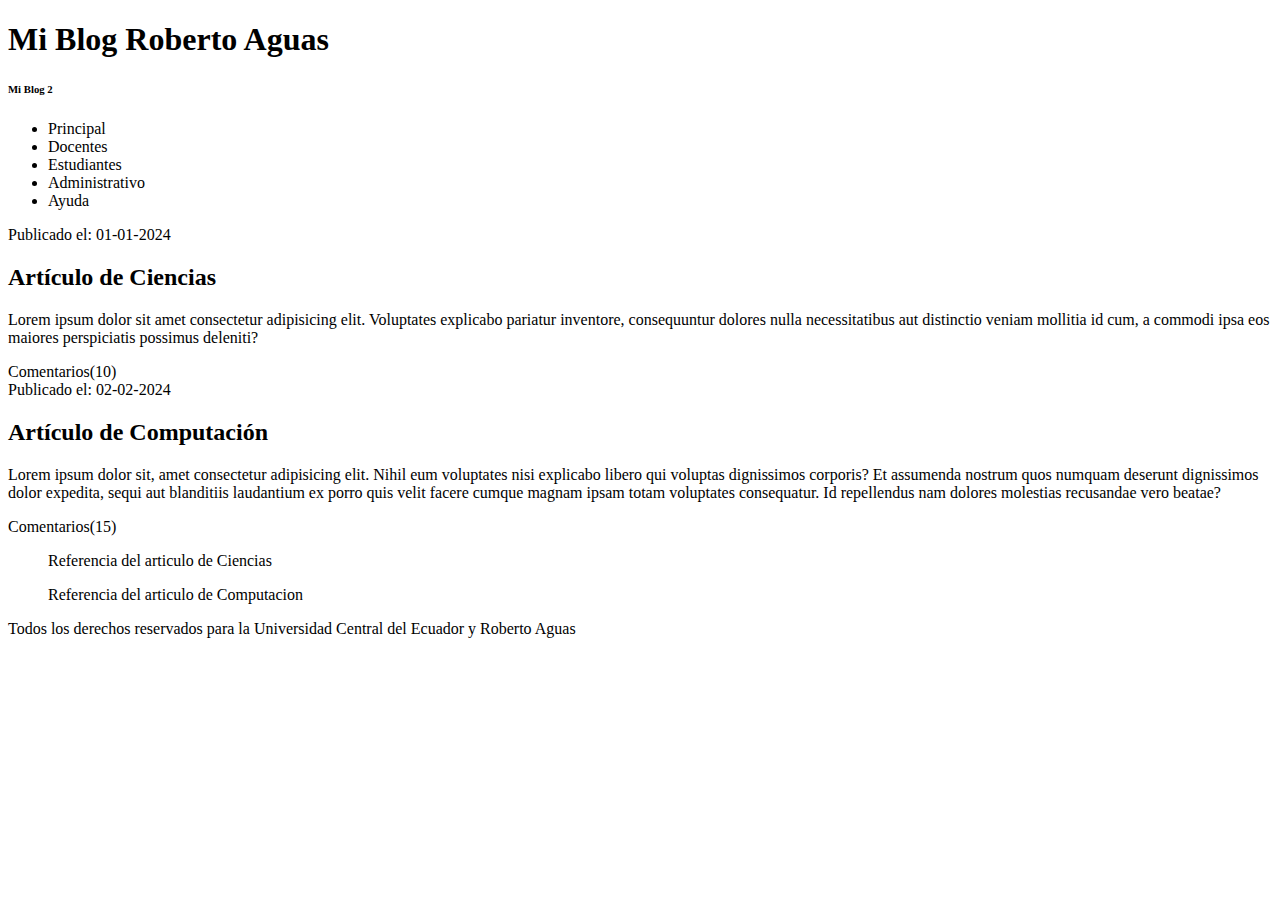
<file: index.html>
<!-- Este elemento me dice que va a trabajar con HTML5 -->
<!DOCTYPE html>
<!-- Este es el elemento html y su atributo lang que corresponde al lenguaje con el que se trabaja -->
<html lang="en">

<!-- Este es la cabecera -->
<head>
    <!-- Estos son metadatos por eso tiene la palabra meta, son datos importantes que no los vemos directamente -->
    <!-- charset es la codificacion de mi pagina web-->
    <meta charset="UTF-8">
    <!-- tamaño, longitud de mi pagina -->
    <meta name="viewport" content="width=device-width, initial-scale=1.0">
    <!-- Titulo del documnto de mi pagina -->
    <title>Document</title>
</head>

<!-- Este es el cuerpo de la pagina -->
<body>
    <!-- Pondremos toda la parte de la cabecera de mi pagina web -->
    <header>
        <!-- Elemento que son para titulos se utiliza "h" los tamaños van de 1 al 6, 1 el más grande 6 más pequeño -->
        <h1>Mi Blog Roberto Aguas</h1>
        <h6>Mi Blog 2</h6>
    </header>
    <!-- El elemento nav es para la barra/panel de navegación -->
    <nav>
        <!-- Este elemento "ul" es undorderList, donde el contenido son elementos de mi lista de mi panel de navegación, "li" listItem -->
        <ul>
            <li>Principal</li>
            <li>Docentes</li>
            <li>Estudiantes</li>
            <li>Administrativo</li>
            <li>Ayuda</li>
        </ul>
    </nav>
    <!-- El elemento section, va el contenido principal -->
    <section>
        <!-- Este elemento sirve para poner articulos dentro de mi section, time para poner fecha,
         h2 poner un titulo de tamaño h2, y la "p" sirve para poner parrafos.
         poniendo la palabra "lorem20" se pone texto automaticamente segun el numero que pongamos, en este ejemplo 30-->
        <article>
            <time datetime="01-01-2024">Publicado el: 01-01-2024 </time>
            <h2>Artículo de Ciencias</h2>
            <p>
                Lorem ipsum dolor sit amet consectetur adipisicing elit. Voluptates explicabo pariatur inventore,
                consequuntur dolores nulla necessitatibus aut distinctio veniam mollitia id cum, a commodi ipsa eos
                maiores perspiciatis possimus deleniti?
            </p>
            <footer>Comentarios(10)</footer>
        </article>
        <article>
            <time datetime="02-02-2024">Publicado el: 02-02-2024 </time>
            <h2>Artículo de Computación</h2>
            <p>
                Lorem ipsum dolor sit, amet consectetur adipisicing elit. Nihil eum voluptates nisi explicabo libero qui
                voluptas dignissimos corporis? Et assumenda nostrum quos numquam deserunt dignissimos dolor expedita,
                sequi aut blanditiis laudantium ex porro quis velit facere cumque magnam ipsam totam voluptates
                consequatur. Id repellendus nam dolores molestias recusandae vero beatae?
            </p>
              <!-- El elemento footer es el pie de pagina de la web pero tambein se puede poner en cada seccion de un articulo -->
            <footer>Comentarios(15)</footer>
        </article>
    </section>
    <!-- Solo si es necesrio el elemento "aside", que es el contenido lateral -->
    <aside>
        <!-- pondremos enlaces de referencia como ejemplo, con el elemento blockquote -->
        <blockquote cite="https://miblog/ciencias">Referencia del articulo de Ciencias </blockquote>
        <blockquote cite="https://miblog/computacion">Referencia del articulo de Computacion </blockquote>
    </aside>

    <!-- El elemento footer es el pie de pagina de la web -->
    <footer>
        Todos los derechos reservados para la Universidad Central del Ecuador y Roberto Aguas
    </footer>
</body>
</html>
</file>
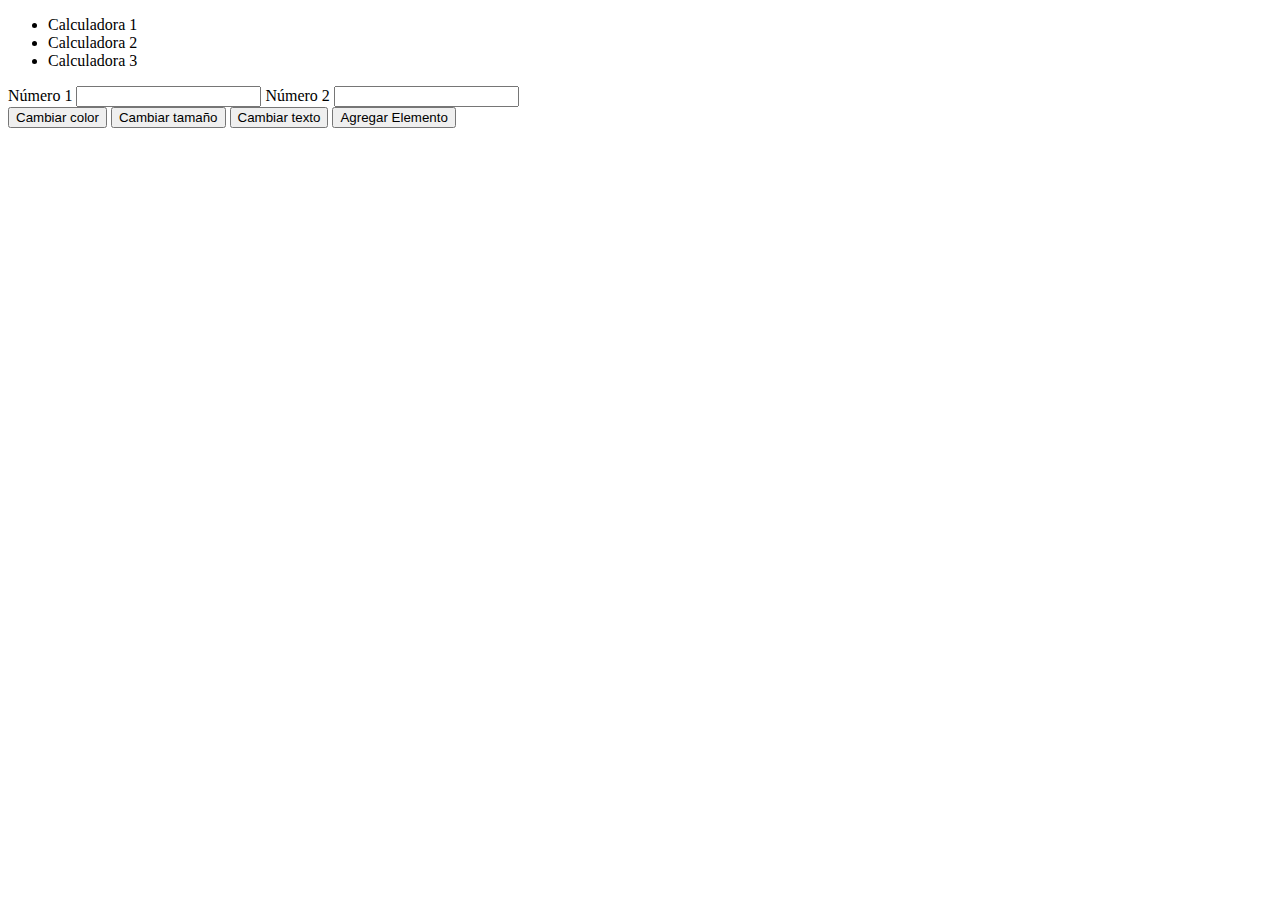
<file: html/calculadora.html>
<!DOCTYPE html>
<html lang="en">

<head>
    <meta charset="UTF-8">
    <meta name="viewport" content="width=device-width, initial-scale=1.0">
    <title>Document</title>
</head>

<body>
    <header>
    </header>
    <nav>
        <ul id="idMenu">
            <li>Calculadora 1</li>
            <li>Calculadora 2</li>
            <li>Calculadora 3</li>
        </ul>
    </nav>
    <section>
        <label id="label1" for="numero1">N&#250;mero 1</label>
        <input id="numero1" type="number">
        <label for="numero2">N&#250;mero 2</label>
        <input id="numero2" type="number">
        <br>
        <button onclick="document.getElementById('label1').style.color='yellow'">Cambiar color</button>
        <button onclick="document.getElementById('label1').style.fontSize='40px'">Cambiar tama&#241;o</button>
        <button onclick="document.getElementById('label1').innerText='Nuevo texto Cambiado'">Cambiar texto</button>
        <button onclick="document.getElementById('idMenu').innerHTML+='<li>Calculadora 4</li>'">Agregar Elemento</button>
    </section>
    <footer></footer>

</body>

</html>
</file>
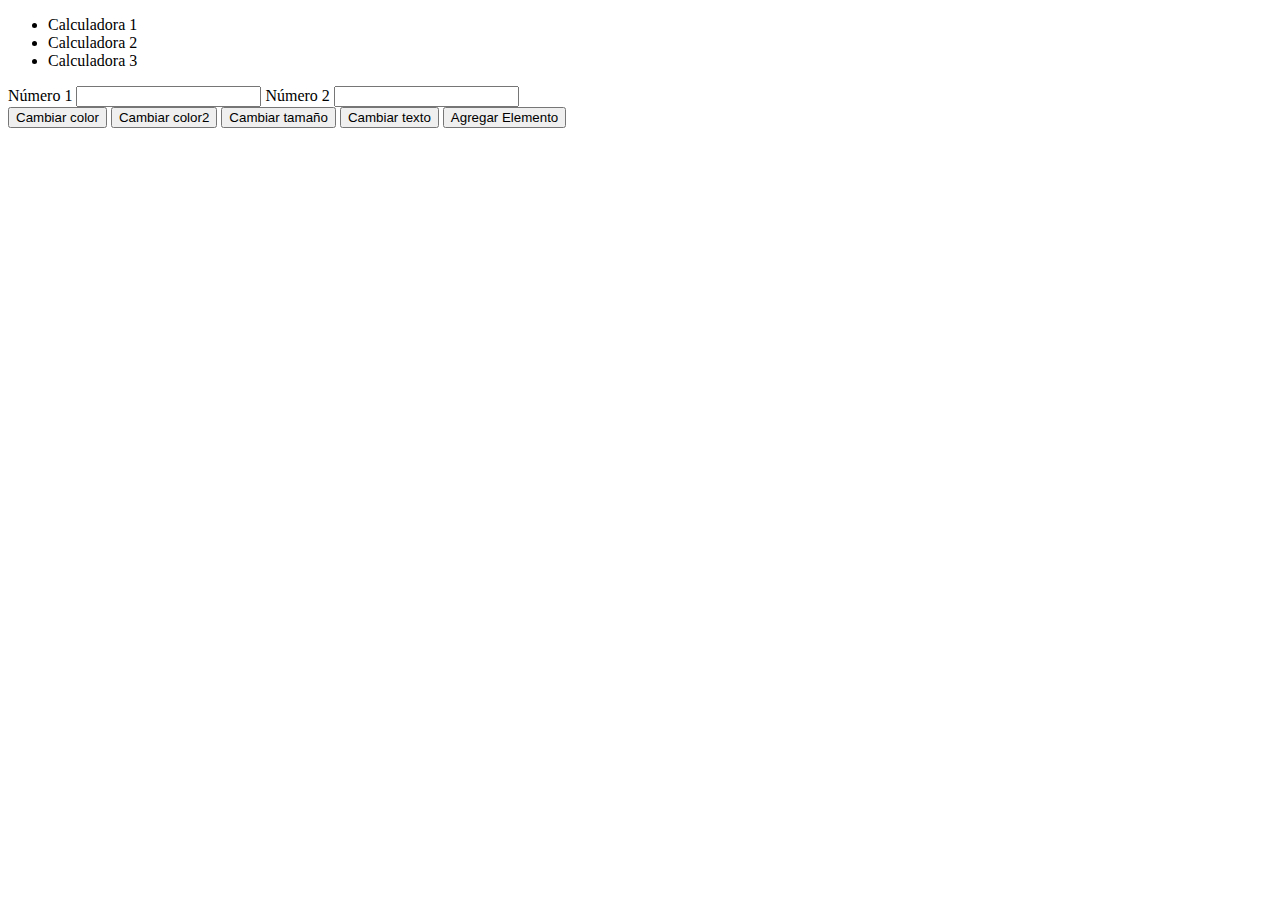
<file: html/calculadoraexterno.html>
<!DOCTYPE html>
<html lang="en">
<head>
    <meta charset="UTF-8">
    <meta name="viewport" content="width=device-width, initial-scale=1.0">
    <title>Document</title>
    <script src="../js/externo.js"></script>
</head>
<body>
    <header>
    </header>
    <nav>
        <ul id="idMenu">
            <li>Calculadora 1</li>
            <li>Calculadora 2</li>
            <li>Calculadora 3</li>
        </ul>
    </nav>
    <section>
        <label id="label1" for="numero1">N&#250;mero 1</label>
        <input id="numero1" type="number">
        <label id="label2" for="numero2">N&#250;mero 2</label>
        <input id="numero2" type="number">
        <br>
        <button onclick="cambiarColor('label1','green')">Cambiar color</button>
        <button onclick="cambiarColor('label2','yellow')">Cambiar color2</button>
        <button onclick="cambiarTamanio('label2','40px')">Cambiar tama&#241;o</button>
        <button onclick="cambiarTexto('label1','Hola, esto es un cambio')">Cambiar texto</button>
        <button onclick="agregarElemento('idMenu','<li>calculadora5</li>')">Agregar Elemento</button>
    </section>
    <footer></footer>
</body>
</html>
</file>
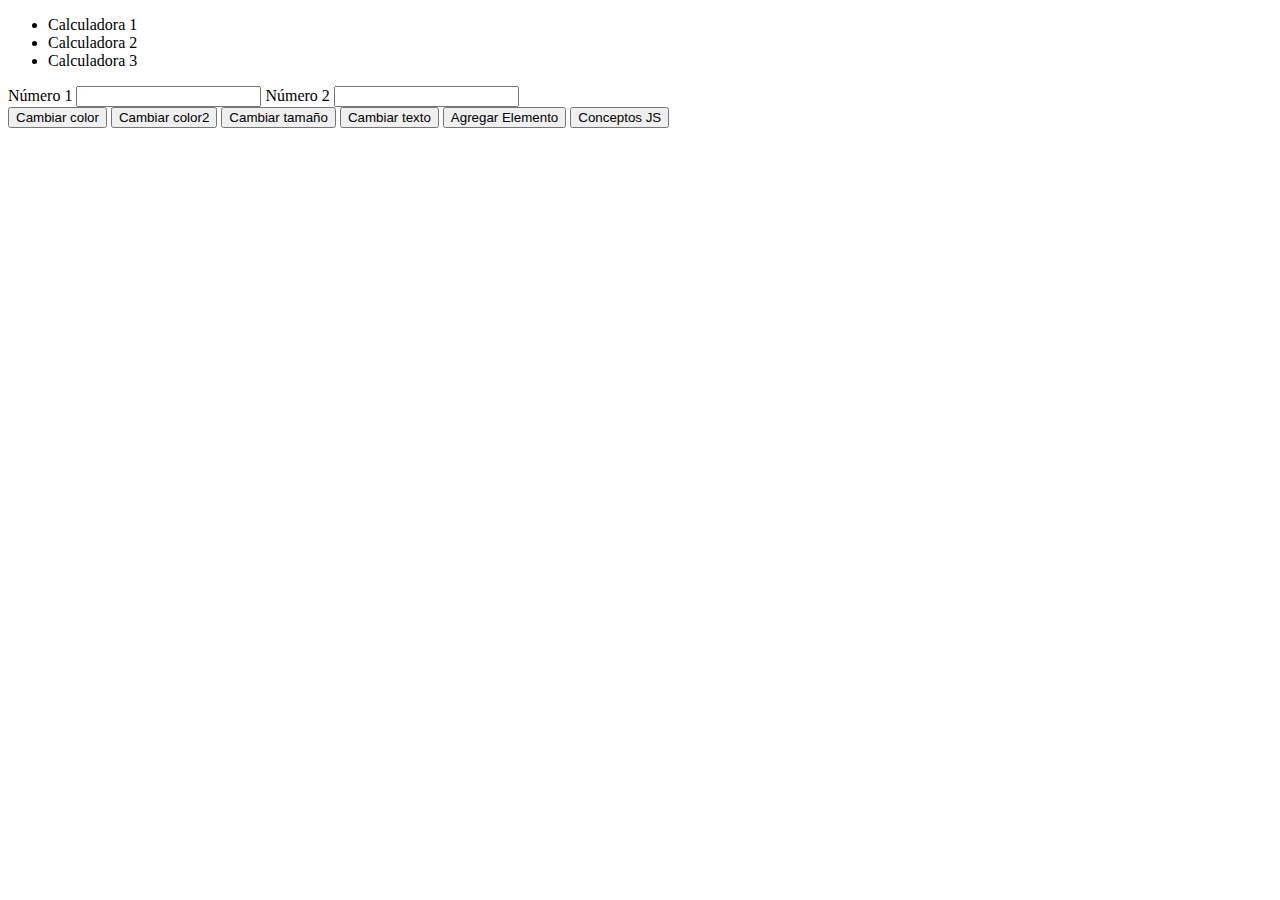
<file: html/calculadoraexternolambda.html>
<!DOCTYPE html>
<html lang="en">

<head>
    <meta charset="UTF-8">
    <meta name="viewport" content="width=device-width, initial-scale=1.0">
    <title>Document</title>
    <script src="../js/jsexternolambda.js"></script>
</head>

<body>
    <header>
    </header>
    <nav>
        <ul id="idMenu">
            <li>Calculadora 1</li>
            <li>Calculadora 2</li>
            <li>Calculadora 3</li>
        </ul>
    </nav>
    <section>
        <label id="label1" for="numero1">N&#250;mero 1</label>
        <input id="numero1" type="number">
        <label id="label2" for="numero2">N&#250;mero 2</label>
        <input id="numero2" type="number">
        <br>
        <button onclick="cambiarColor('label1','green')">Cambiar color</button>
        <button onclick="cambiarColor('label2','yellow')">Cambiar color2</button>
        <button onclick="cambiarTamanio('label2','40px')">Cambiar tama&#241;o</button>
        <button onclick="cambiarTexto('label1','Hola, esto es un cambio')">Cambiar texto</button>
        <button onclick="agregarElemento('idMenu','<li>calculadora5</li>')">Agregar Elemento</button>
        <button onclick="conceptosJS()">Conceptos JS</button>
    </section>
    <footer></footer>
</body>

</html>
</file>
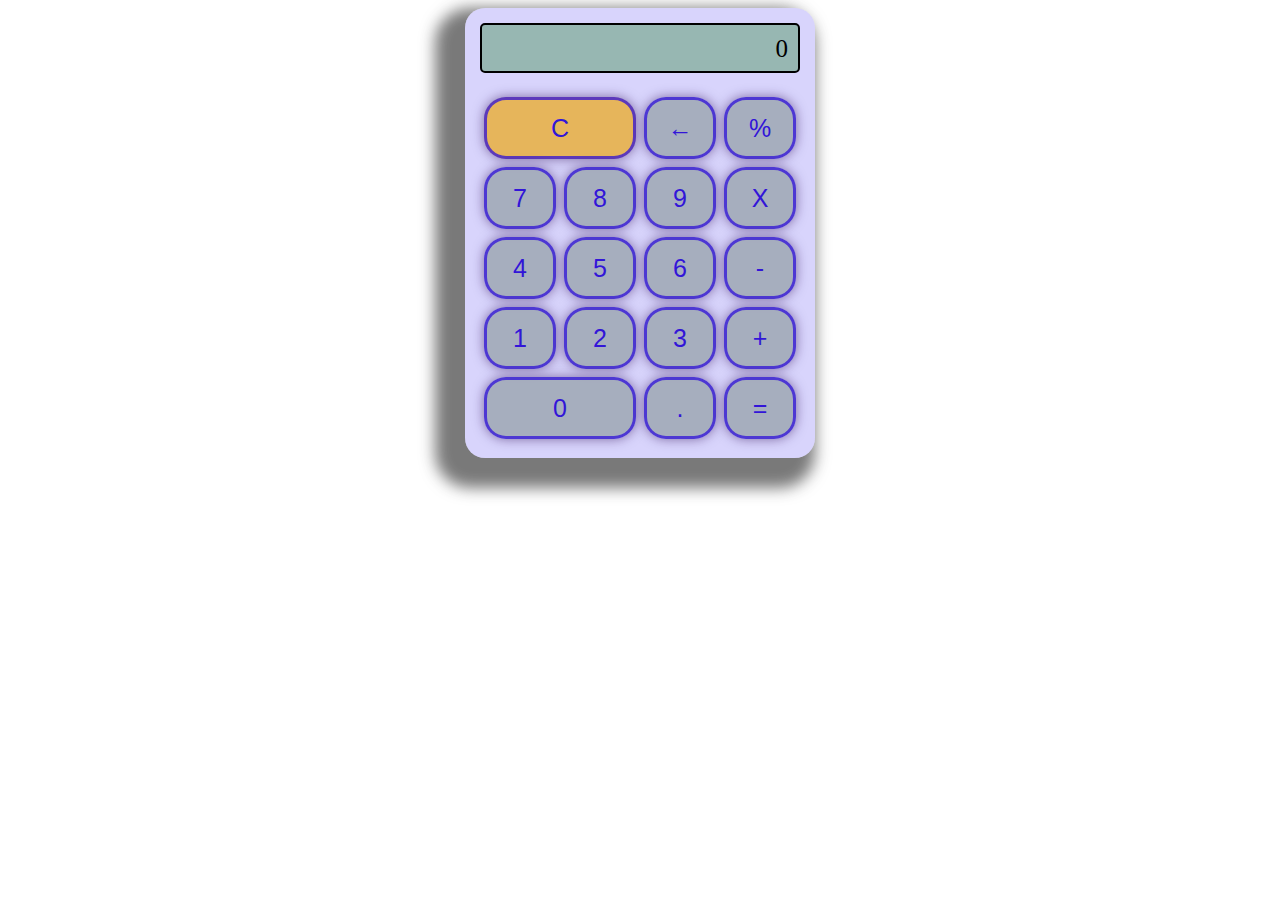
<file: html/calculadorafinal.html>
<!DOCTYPE html>
<html lang="en">

<head>
    <meta charset="UTF-8">
    <meta name="viewport" content="width=device-width, initial-scale=1.0">
    <title>Document</title>
    <link rel="stylesheet" href="../css/estiloscalculadora.css">
    <script src="../js/calculadora.js"></script>
</head>

<body>
    <header></header>
    <nav></nav>
    <section>
        <div class="container">
            <div class="calculadora">
                <div id="id-display" class="display">
                    0
                </div>
                <button id="c" onclick="limpiar('C')">C</button>
                <button onclick="borrar('&larr;')">&larr;</button>
                <button onclick="seleccionarOperacion('%')">%</button>
                <button onclick="recibirValor(7)">7</button>
                <button onclick="recibirValor(8)">8</button>
                <button onclick="recibirValor(9)">9</button>
                <button onclick="seleccionarOperacion('X')">X</button>
                <button onclick="recibirValor(4)">4</button>
                <button onclick="recibirValor(5)">5</button>
                <button onclick="recibirValor(6)">6</button>
                <button onclick="seleccionarOperacion('-')">-</button>
                <button onclick="recibirValor(1)">1</button>
                <button onclick="recibirValor(2)">2</button>
                <button onclick="recibirValor(3)">3</button>
                <button onclick="seleccionarOperacion('+')">+</button>
                <button id="cero" onclick="recibirValor(0)">0</button>
                <button onclick="agregarDecimal()">.</button>
                <button onclick="calcular('=')">=</button>
            </div>
        </div>

    </section>
    <footer></footer>
</body>

</html>
</file>
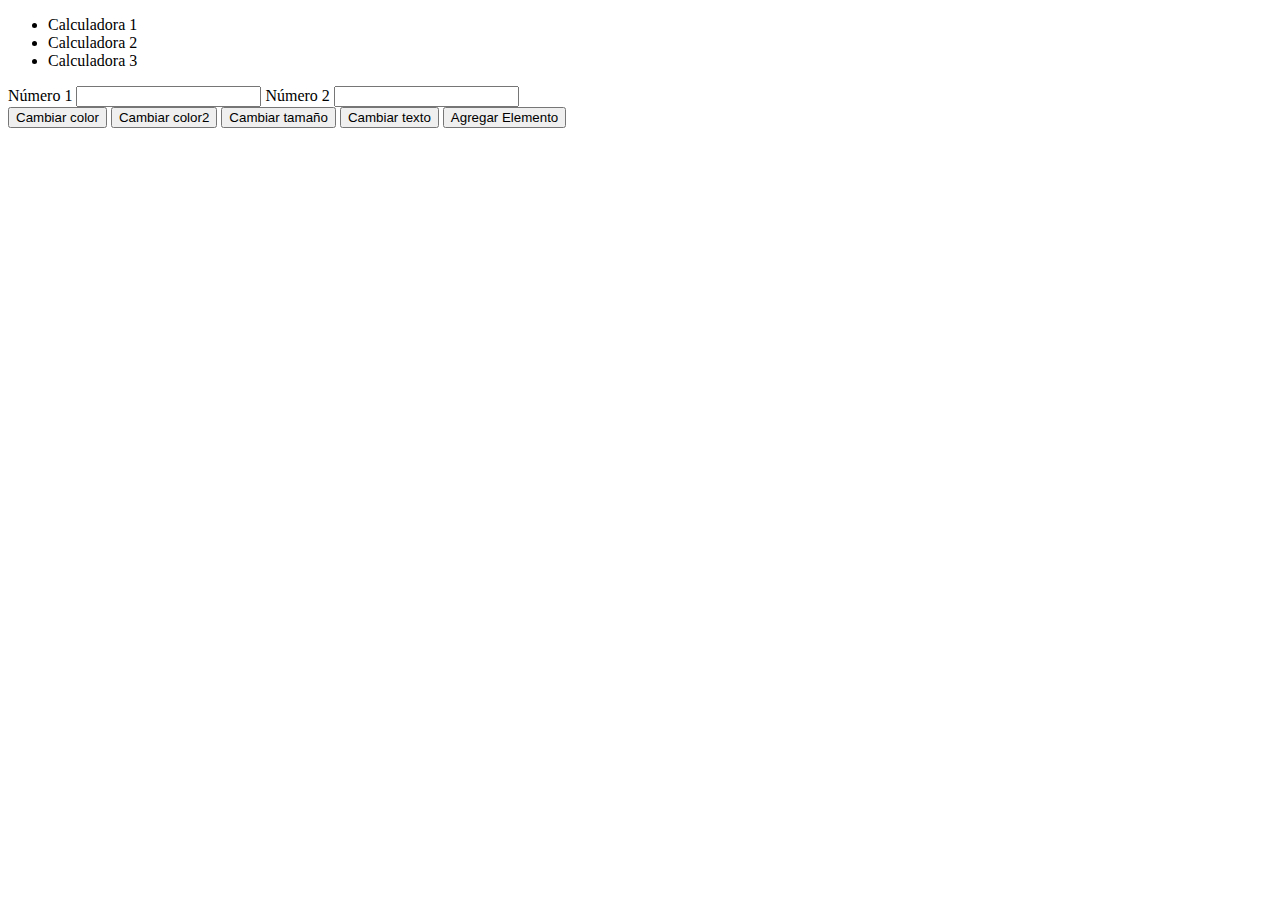
<file: html/calculadorainterno.html>
<!DOCTYPE html>
<html lang="en">

<head>
    <meta charset="UTF-8">
    <meta name="viewport" content="width=device-width, initial-scale=1.0">
    <title>Document</title>
    <script>
        function cambiarColor(id, color) {
            document.getElementById(id).style.color = color;
        }
        function cambiarTamanio(id, tamanio) {
            document.getElementById(id).style.fontSize = tamanio;
        }
        function cambiarTexto(id, texto) {
            document.getElementById(id).innerText = texto;
        }
        function agregarElemento(id, texto) {
            document.getElementById(id).innerHTML += texto;
        }
    </script>
</head>

<body>
    <header>
    </header>
    <nav>
        <ul id="idMenu">
            <li>Calculadora 1</li>
            <li>Calculadora 2</li>
            <li>Calculadora 3</li>
        </ul>
    </nav>
    <section>
        <label id="label1" for="numero1">N&#250;mero 1</label>
        <input id="numero1" type="number">
        <label id="label2" for="numero2">N&#250;mero 2</label>
        <input id="numero2" type="number">
        <br>
        <button onclick="cambiarColor('label1','green')">Cambiar color</button>
        <button onclick="cambiarColor('label2','yellow')">Cambiar color2</button>
        <button onclick="cambiarTamanio('label2','40px')">Cambiar tama&#241;o</button>
        <button onclick="cambiarTexto('label1','Hola, esto es un cambio')">Cambiar texto</button>
        <button onclick="agregarElemento('idMenu','<li>calculadora5</li>')">Agregar Elemento</button>
    </section>
    <footer></footer>
</body>

</html>
</file>
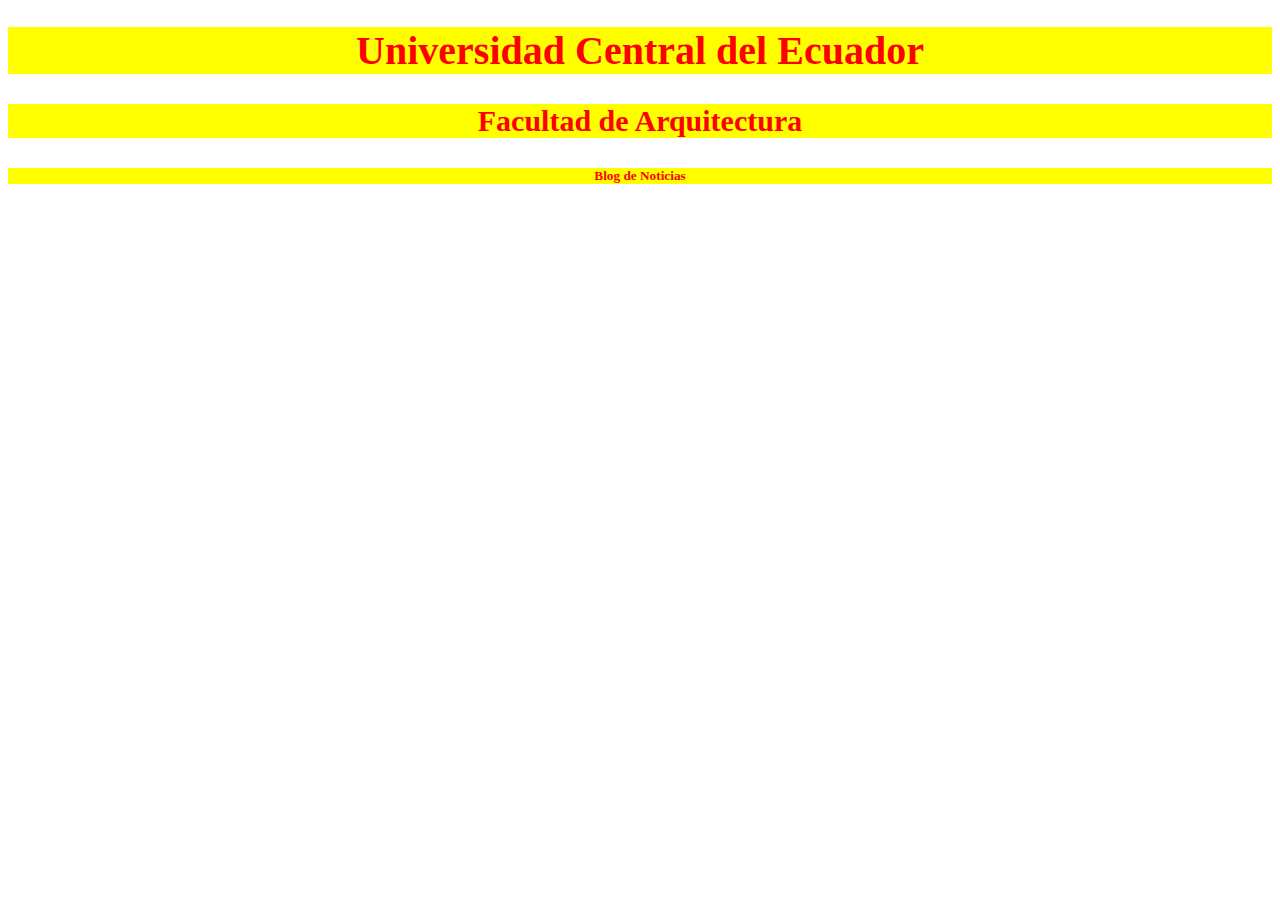
<file: html/combinacion.html>
<!DOCTYPE html>
<html lang="en">

<head>
    <meta charset="UTF-8">
    <meta name="viewport" content="width=device-width, initial-scale=1.0">
    <title>Combinacion HTML</title>
    <link rel="stylesheet" href="../css/estiloexterno.css">
</head>

<body>
    <header>

    </header>
    <nav></nav>
    <section>
        <h1>Universidad Central del Ecuador</h1>
        <h3>Facultad de Arquitectura</h3>
        <h5>Blog de Noticias</h5>
    </section>
    <footer></footer>
</body>

</html>
</file>
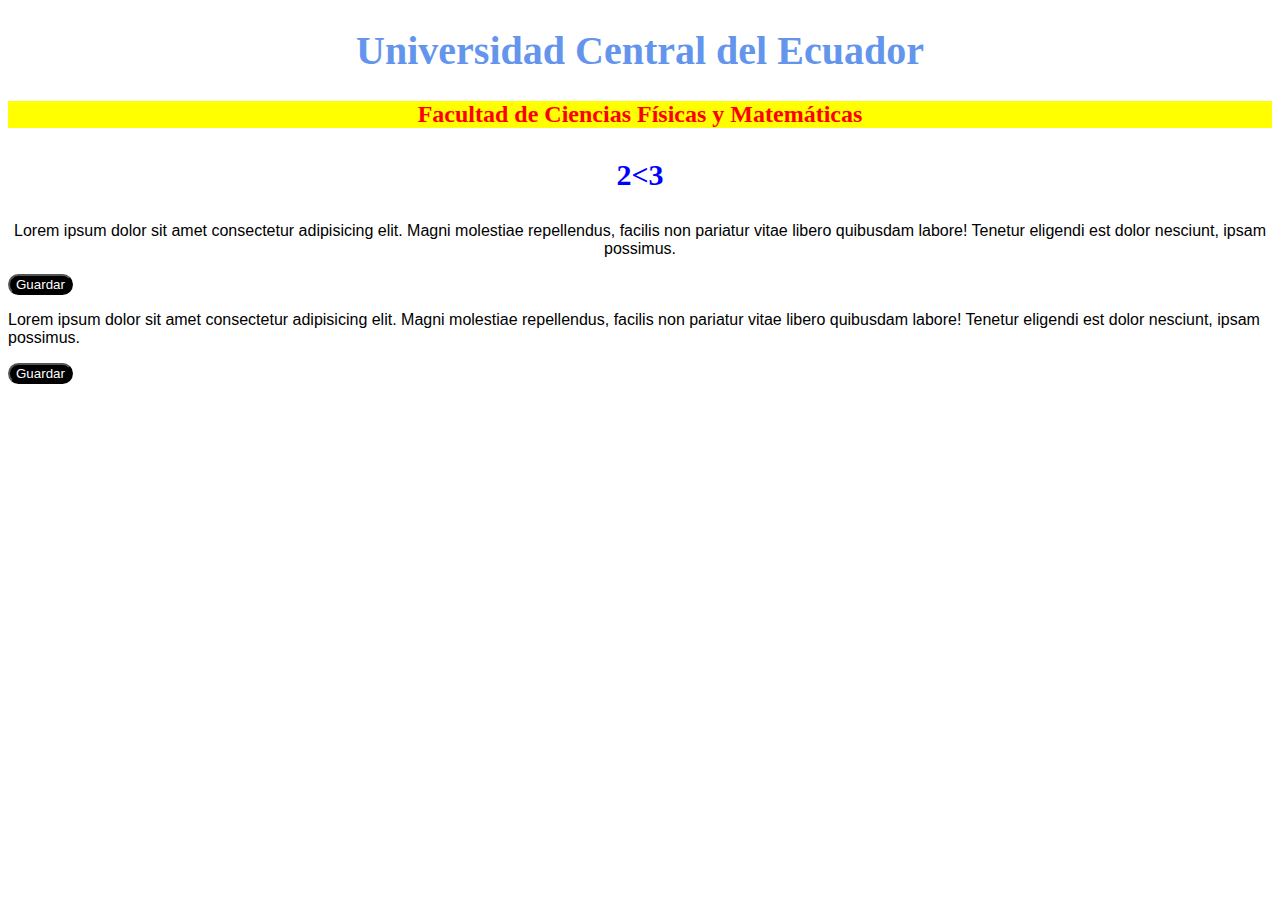
<file: html/cssenlinea.html>
<!DOCTYPE html>
<html lang="en">

<head>
    <meta charset="UTF-8">
    <meta name="viewport" content="width=device-width, initial-scale=1.0">
    <title>Document</title>
</head>

<body>
    <header>
        <h1 style="color: cornflowerblue; font-size: 40px; text-align: center;">Universidad Central del Ecuador</h1>
    </header>
    <nav></nav>
    <section>
        <h2 style="color: red;background: yellow;text-align: center;">Facultad de Ciencias F&#237;sicas y Matem&#225;ticas</h2>
        <h3 style="color: blue; font-size: 30px;text-align: center;">2&#60;3</h3>
        <p style="font-family: Arial, Helvetica, sans-serif;text-align: center;">Lorem ipsum dolor sit amet consectetur adipisicing elit.
            Magni molestiae repellendus, facilis non pariatur
            vitae libero quibusdam labore! Tenetur eligendi est dolor nesciunt, ipsam possimus.</p>
        <button style="color: white;background-color: black; border-radius: 15px;text-align: center;">Guardar</button>

        <p style="font-family: Arial, Helvetica, sans-serif;">Lorem ipsum dolor sit amet consectetur adipisicing elit.
            Magni molestiae repellendus, facilis non pariatur
            vitae libero quibusdam labore! Tenetur eligendi est dolor nesciunt, ipsam possimus.</p>
        <button style="color: white;background-color: black; border-radius: 15px;text-align: center;">Guardar</button>

    </section>
    <footer></footer>
</body>

</html>
</file>
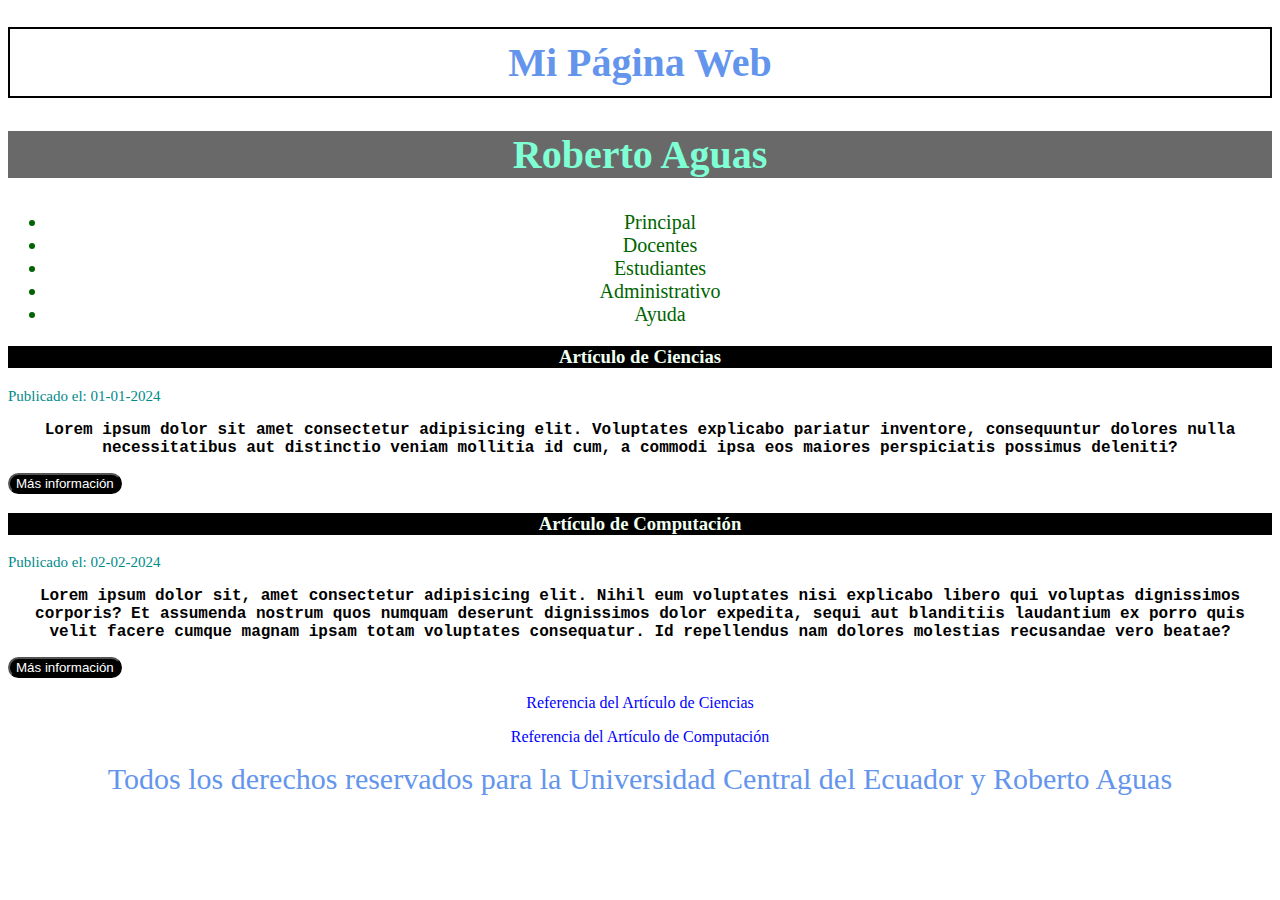
<file: html/cssenlineatarea.html>
<!DOCTYPE html>
<html lang="en">

<head>
    <meta charset="UTF-8">
    <meta name="viewport" content="width=device-width, initial-scale=1.0">
    <title>Document</title>
</head>

<body>
    <header>
        <h1 style="color: cornflowerblue; font-size: 40px; text-align: center; border: 2px solid black; padding: 10px;">
            Mi P&#225;gina Web</h1>
        <h2 style="color: aquamarine;background-color: dimgrey; font-size: 40px; text-align: center;">Roberto Aguas</h2>

    </header>
    <nav>
        <ul style="color: darkgreen; font-size: 20px; text-align: center;">
            <li>Principal</li>
            <li>Docentes</li>
            <li>Estudiantes</li>
            <li>Administrativo</li>
            <li>Ayuda</li>
        </ul>
    </nav>
    <section>
        <h3 style="color: honeydew;background: black;text-align: center;">Art&#237;culo de Ciencias</h3>
        <article>
            <time style="color: darkcyan; font-size: 15px; text-align: center;" datetime="01-01-2024">Publicado el:
                01-01-2024 </time>

            <p style="font-weight: bold; font-family: 'Courier New', Courier, monospace; text-align: center;">
                Lorem ipsum dolor sit amet consectetur adipisicing elit. Voluptates explicabo pariatur inventore,
                consequuntur dolores nulla necessitatibus aut distinctio veniam mollitia id cum, a commodi ipsa eos
                maiores perspiciatis possimus deleniti?
            </p>
            <button style="color: white;background-color: black; border-radius: 15px;text-align: center;">M&#225;s
                informaci&#243;n</button>
        </article>
        <article>
            <h3 style="color: honeydew;background: black;text-align: center;">Art&#237;culo de Computaci&#243;n</h3>
            <time style="color: darkcyan; font-size: 15px; text-align: center;" datetime="02-02-2024">Publicado el:
                02-02-2024 </time>
            <p style="font-weight: bold; font-family: 'Courier New', Courier, monospace; text-align: center;">
                Lorem ipsum dolor sit, amet consectetur adipisicing elit. Nihil eum voluptates nisi explicabo libero qui
                voluptas dignissimos corporis? Et assumenda nostrum quos numquam deserunt dignissimos dolor expedita,
                sequi aut blanditiis laudantium ex porro quis velit facere cumque magnam ipsam totam voluptates
                consequatur. Id repellendus nam dolores molestias recusandae vero beatae?
            </p>
            <button style="color: white;background-color: black; border-radius: 15px;text-align: center;">M&#225;s informaci&#243;n</button>

        </article>
    </section>
    <aside style="color: blue; text-align: center;">
        <blockquote cite="https://miblog/ciencias">Referencia del Art&#237;culo de Ciencias </blockquote>
        <blockquote cite="https://miblog/computacion">Referencia del Art&#237;culo de Computaci&#243;n </blockquote>
    </aside>

    <footer style="color: cornflowerblue; font-size: 30px; text-align: center">
        Todos los derechos reservados para la Universidad Central del Ecuador y Roberto Aguas
    </footer>

</body>

</html>
</file>
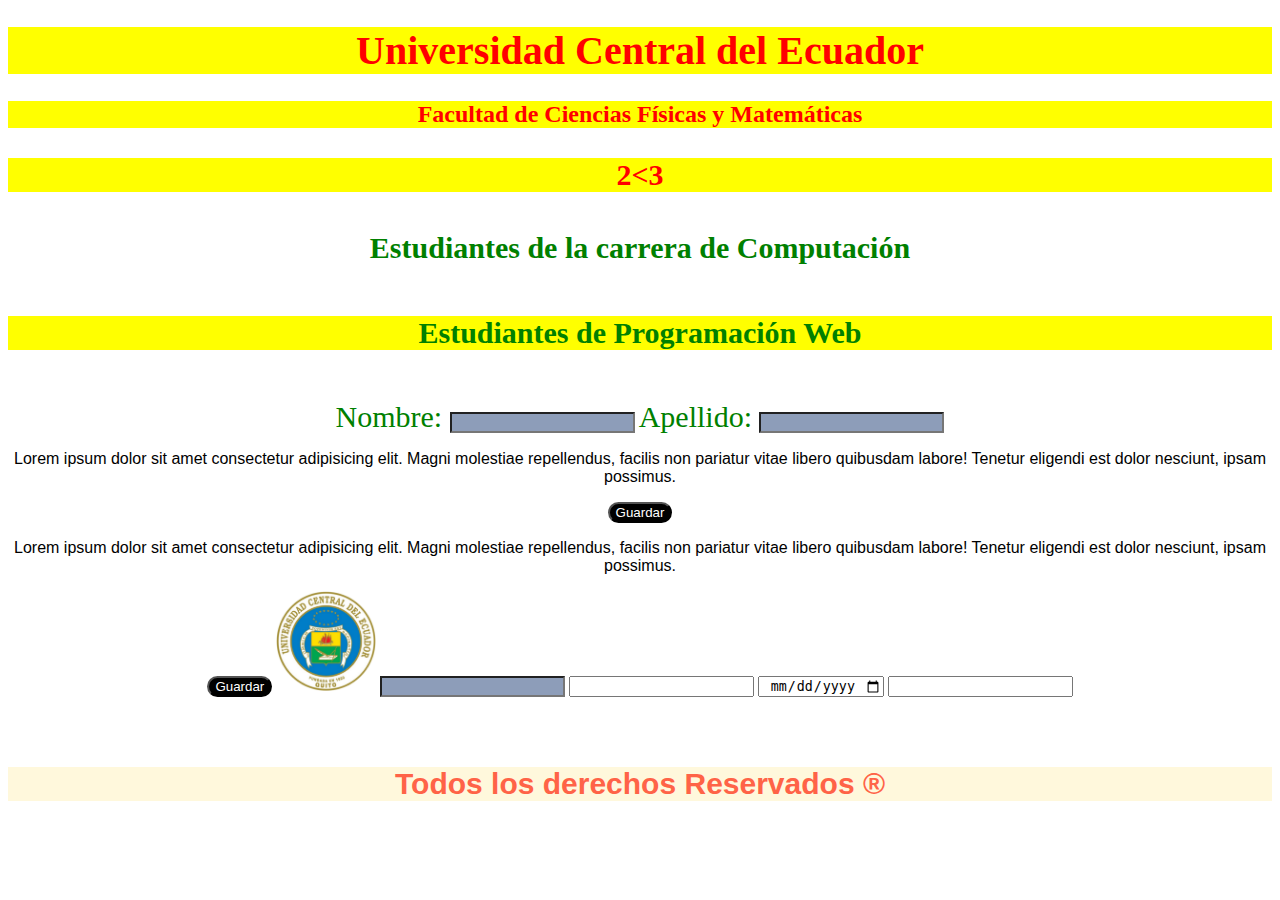
<file: html/cssexterno.html>
<!DOCTYPE html>
<html lang="en">

<head>
    <meta charset="UTF-8">
    <meta name="viewport" content="width=device-width, initial-scale=1.0">
    <title>Document</title>
    <!-- De este tipo siempre debe ser el llamado de estilos css -->
    <link rel="stylesheet" href="../css/estiloexterno.css">
</head>
<!-- Este es el cuerpo de la pagina -->

<body>
    <header>
        <h1>Universidad Central del Ecuador</h1>
    </header>
    <nav></nav>
    <section>
        <h2>Facultad de Ciencias F&#237;sicas y Matem&#225;ticas</h2>
        <h3>2&#60;3</h3>
        <h4 class="titulos">Estudiantes de la carrera de Computaci&#243;n</h4>
        <h5 class="titulos">Estudiantes de Programaci&#243;n Web</h5>
        <label class="titulos" for="idinput">Nombre: </label>
        <input id="idinput" type="text">
        <label class="titulos" for="idinputapellido">Apellido: </label>
        <input id="idinputapellido" type="text">
        <p>Lorem ipsum dolor sit amet consectetur adipisicing elit.
            Magni molestiae repellendus, facilis non pariatur
            vitae libero quibusdam labore! Tenetur eligendi est dolor nesciunt, ipsam possimus.</p>
        <button>Guardar</button>

        <p>Lorem ipsum dolor sit amet consectetur adipisicing elit.
            Magni molestiae repellendus, facilis non pariatur
            vitae libero quibusdam labore! Tenetur eligendi est dolor nesciunt, ipsam possimus.</p>
        <button>Guardar</button>
        <!-- se puede poner mediante la descarga y la carpeta img, o directamente la url publica .png -->
       <!-- <img src="https://upload.wikimedia.org/wikipedia/commons/a/af/Tux.png" alt="No se puede cargar la url"> -->
        <img src="../img/uce_img.png" alt="No se puede cargar la url">
        <input type="text">
        <input type="number">
        <input type="date">
        <input type="password">


    </section>
    <footer>
        <h6 id="id_pie_pagina_uce">Todos los derechos Reservados &#174;</h6>
    </footer>
</body>

</html>
</file>
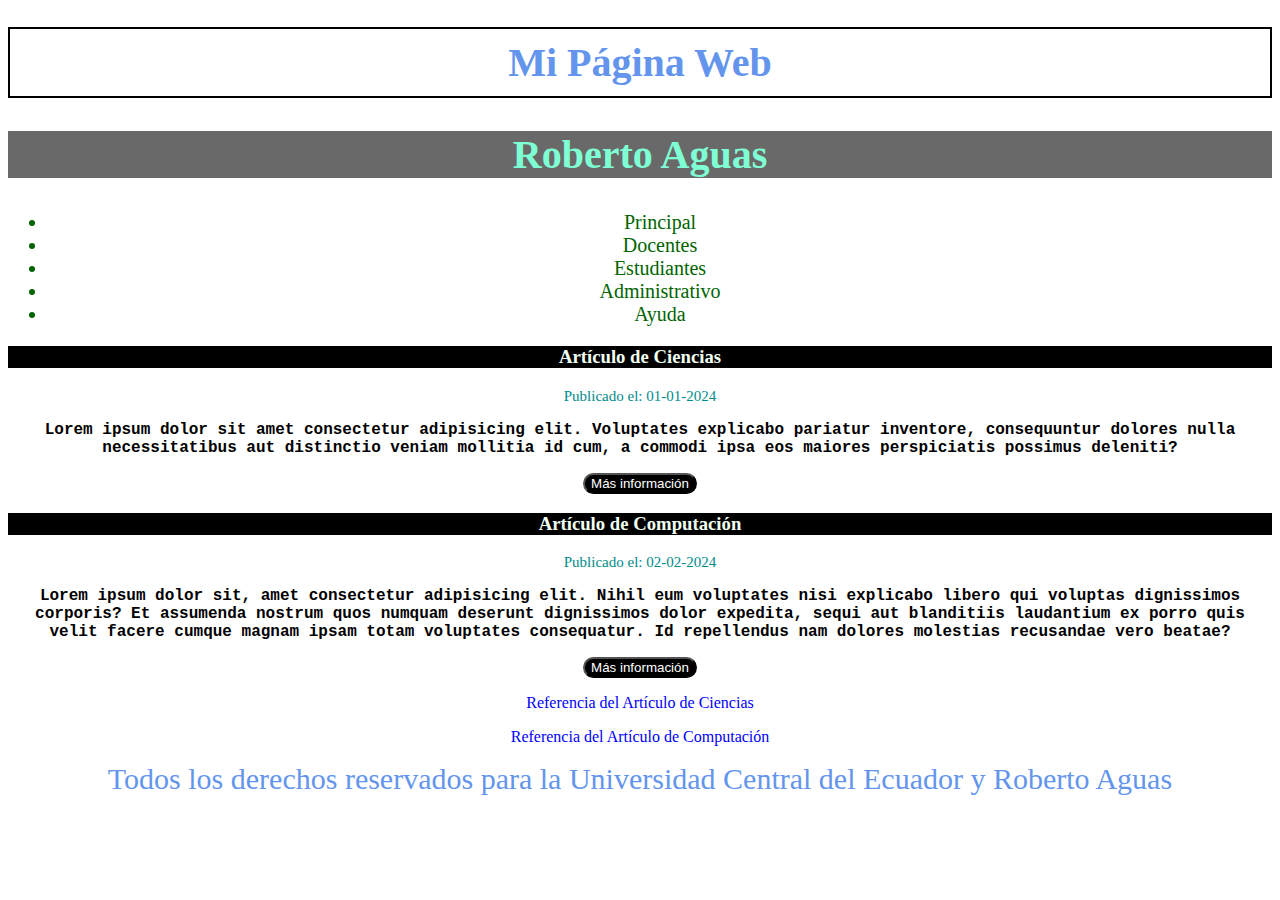
<file: html/cssexternotarea.html>
<!DOCTYPE html>
<html lang="en">

<head>
    <meta charset="UTF-8">
    <meta name="viewport" content="width=device-width, initial-scale=1.0">
    <title>Document</title>
    <!-- De este tipo siempre debe ser el llamado de estilos css -->
    <link rel="stylesheet" href="../css/estiloexternotarea.css">
</head>
<!-- Este es el cuerpo de la pagina -->

<body>
    <header>
        <h1>
            Mi P&#225;gina Web</h1>
        <h2>Roberto Aguas</h2>

    </header>
    <nav>
        <ul>
            <li>Principal</li>
            <li>Docentes</li>
            <li>Estudiantes</li>
            <li>Administrativo</li>
            <li>Ayuda</li>
        </ul>
    </nav>
    <section>
        <h3>Art&#237;culo de Ciencias</h3>
        <article>
            <time datetime="01-01-2024">Publicado el:
                01-01-2024 </time>

            <p>
                Lorem ipsum dolor sit amet consectetur adipisicing elit. Voluptates explicabo pariatur inventore,
                consequuntur dolores nulla necessitatibus aut distinctio veniam mollitia id cum, a commodi ipsa eos
                maiores perspiciatis possimus deleniti?
            </p>
            <button>M&#225;s
                informaci&#243;n</button>
        </article>
        <article>
            <h3>Art&#237;culo de Computaci&#243;n</h2>
                <time datetime="02-02-2024">Publicado el:
                    02-02-2024 </time>
                <p>
                    Lorem ipsum dolor sit, amet consectetur adipisicing elit. Nihil eum voluptates nisi explicabo libero
                    qui
                    voluptas dignissimos corporis? Et assumenda nostrum quos numquam deserunt dignissimos dolor
                    expedita,
                    sequi aut blanditiis laudantium ex porro quis velit facere cumque magnam ipsam totam voluptates
                    consequatur. Id repellendus nam dolores molestias recusandae vero beatae?
                </p>
                <button>M&#225;s informaci&#243;n</button>

        </article>
    </section>
    <aside>
        <blockquote cite="https://miblog/ciencias">Referencia del Art&#237;culo de Ciencias </blockquote>
        <blockquote cite="https://miblog/computacion">Referencia del Art&#237;culo de Computaci&#243;n </blockquote>
    </aside>

    <footer>
        Todos los derechos reservados para la Universidad Central del Ecuador y Roberto Aguas
    </footer>
</body>

</html>
</file>
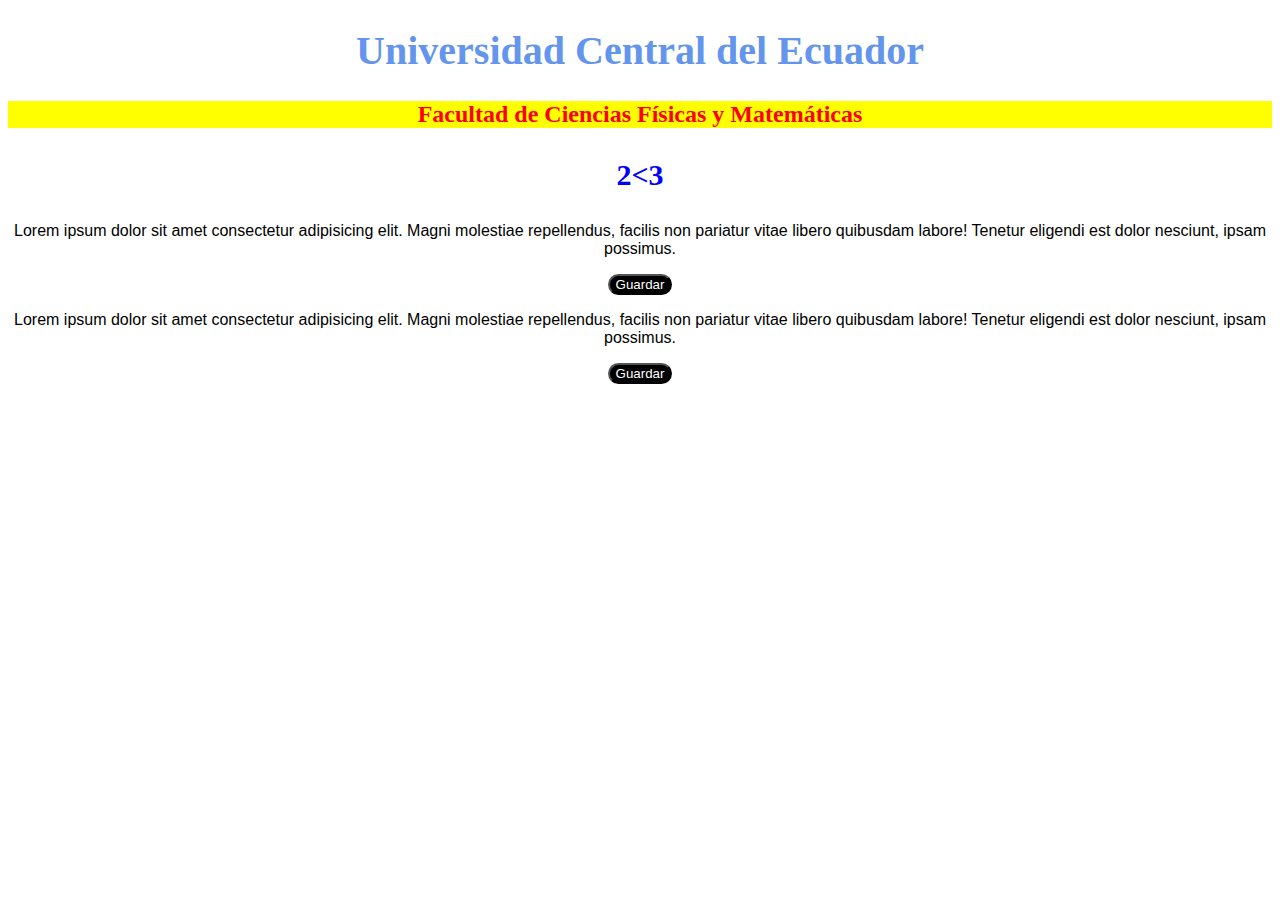
<file: html/cssinterno.html>
<!DOCTYPE html>
<html lang="en">

<head>
    <meta charset="UTF-8">
    <meta name="viewport" content="width=device-width, initial-scale=1.0">
    <title>Document</title>
    <style>
        * {
            text-align: center;
        }

        h1 {
            color: cornflowerblue;
            font-size: 40px;
        }
        h2 {
            color: red;
            background: yellow;
        }

        h3 {
            color: blue;
            font-size: 30px;
        }

        p {
            font-family: Arial, Helvetica, sans-serif;
        }

        button {
            color: white;
            background-color: black;
            border-radius: 15px;
        }
    </style>
</head>

<body>
    <header>
        <h1>Universidad Central del Ecuador</h1>
    </header>
    <nav></nav>
    <section>
        <h2>Facultad de Ciencias F&#237;sicas y Matem&#225;ticas</h2>
        <h3>2&#60;3</h3>
        <p>Lorem ipsum dolor sit amet consectetur adipisicing elit.
            Magni molestiae repellendus, facilis non pariatur
            vitae libero quibusdam labore! Tenetur eligendi est dolor nesciunt, ipsam possimus.</p>
        <button>Guardar</button>

        <p>Lorem ipsum dolor sit amet consectetur adipisicing elit.
            Magni molestiae repellendus, facilis non pariatur
            vitae libero quibusdam labore! Tenetur eligendi est dolor nesciunt, ipsam possimus.</p>
        <button>Guardar</button>

    </section>
    <footer></footer>
</body>

</html>
</file>
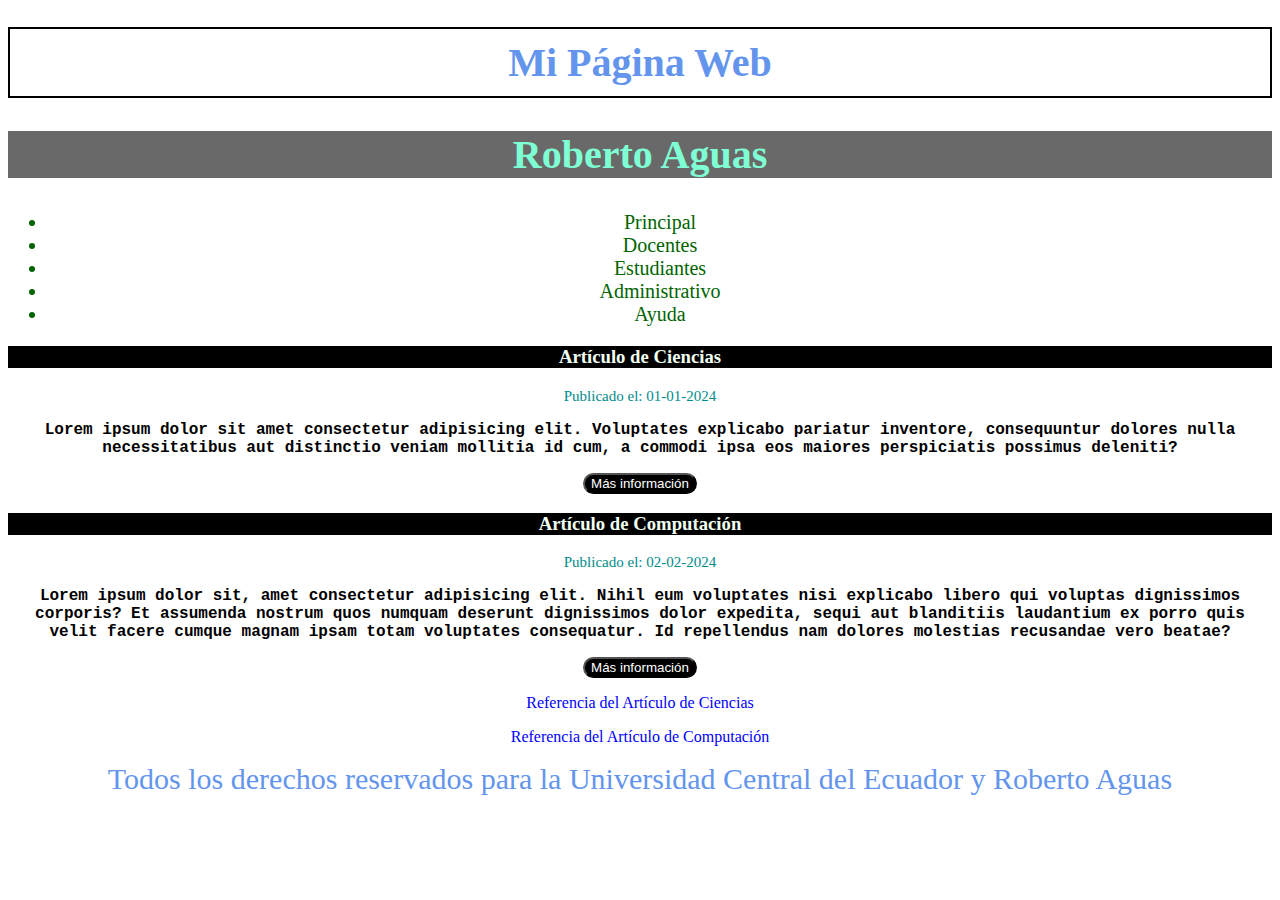
<file: html/cssinternotarea.html>
<!DOCTYPE html>
<html lang="en">

<head>
    <meta charset="UTF-8">
    <meta name="viewport" content="width=device-width, initial-scale=1.0">
    <title>Document</title>
    <style>
        * {
            text-align: center;
        }

        h1 {
            color: cornflowerblue;
            font-size: 40px;
            border: 2px solid black;
            padding: 10px;
        }

        h2 {
            color: aquamarine;
            background-color: dimgrey;
            font-size: 40px;
            
        }

        ul {
            color: darkgreen;
            font-size: 20px;
        }

        h3 {
            color: honeydew;
            background: black;
        }

        time {
            color: darkcyan;
            font-size: 15px;
        }

        p {
            font-weight: bold;
            font-family: 'Courier New', Courier, monospace;
        }

        button {
            color: white;
            background-color: black;
            border-radius: 15px;
        }

        aside {
            color: blue;
        }

        blockquote {
            color: blue;
        }

        footer {
            color: cornflowerblue;
            font-size: 30px;
        }
    </style>
</head>

<body>
    <header>
        <h1>
            Mi P&#225;gina Web</h1>
        <h2>Roberto Aguas</h2>

    </header>
    <nav>
        <ul>
            <li>Principal</li>
            <li>Docentes</li>
            <li>Estudiantes</li>
            <li>Administrativo</li>
            <li>Ayuda</li>
        </ul>
    </nav>
    <section>
        <h3>Art&#237;culo de Ciencias</h3>
        <article>
            <time datetime="01-01-2024">Publicado el:
                01-01-2024 </time>

            <p>
                Lorem ipsum dolor sit amet consectetur adipisicing elit. Voluptates explicabo pariatur inventore,
                consequuntur dolores nulla necessitatibus aut distinctio veniam mollitia id cum, a commodi ipsa eos
                maiores perspiciatis possimus deleniti?
            </p>
            <button>M&#225;s
                informaci&#243;n</button>
        </article>
        <article>
            <h3>Art&#237;culo de Computaci&#243;n</h2>
            <time datetime="02-02-2024">Publicado el:
                02-02-2024 </time>
            <p>
                Lorem ipsum dolor sit, amet consectetur adipisicing elit. Nihil eum voluptates nisi explicabo libero qui
                voluptas dignissimos corporis? Et assumenda nostrum quos numquam deserunt dignissimos dolor expedita,
                sequi aut blanditiis laudantium ex porro quis velit facere cumque magnam ipsam totam voluptates
                consequatur. Id repellendus nam dolores molestias recusandae vero beatae?
            </p>
            <button>M&#225;s informaci&#243;n</button>

        </article>
    </section>
    <aside>
        <blockquote cite="https://miblog/ciencias">Referencia del Art&#237;culo de Ciencias </blockquote>
        <blockquote cite="https://miblog/computacion">Referencia del Art&#237;culo de Computaci&#243;n </blockquote>
    </aside>

    <footer>
        Todos los derechos reservados para la Universidad Central del Ecuador y Roberto Aguas
    </footer>
</body>

</html>
</file>
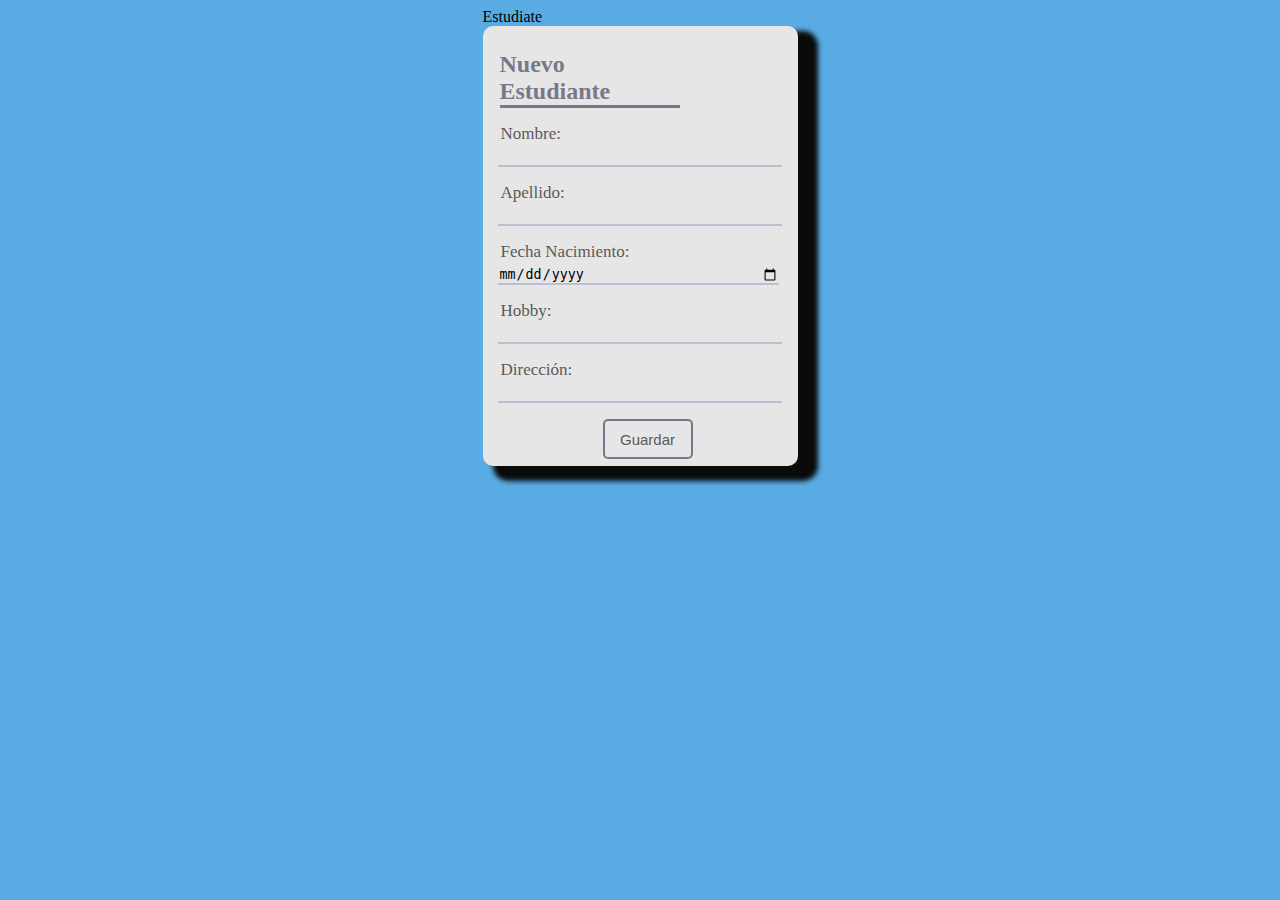
<file: html/formularioEstudiante.html>
<!DOCTYPE html>
<html lang="en">

<head>
    <meta charset="UTF-8">
    <meta name="viewport" content="width=device-width, initial-scale=1.0">
    <title>Document</title>
    <link rel="stylesheet" href="../css/estudianteEstilo.css">
</head>

<body>
    <div class="container">
        <div class="Formulario">
            <header>Estudiate</header>
            <nav></nav>
            <section>
                <!-- Formulario-->
                <form action="http://miservicio/guardar/estudiante">
                    <h2>Nuevo Estudiante</h2>
                    <p type="Nombre:"><input type="text"></p>
                    <p type="Apellido:"><input type="text"></p>
                    <p type="Fecha Nacimiento:"><input type="date"></p>
                    <p type="Hobby:"><input type="text"></p>
                    <p type="Direcci&#243;n:"><input type="text"></p>
                    <div class="button">
                        <button>Guardar</button>
                    </div>
                </form>
            </section>
            <footer></footer>
        </div>
    </div>
</body>

</html>
</file>
<file: css/estiloscalculadora.css>
.container {
    display: flex;
    justify-content: center;
    align-items: center;
}

.calculadora {
    display: grid;
    grid-template-columns: 80px 80px 80px 80px;
    grid-template-rows: 70px 70px 70px 70px 70px 70px;
    padding: 15px;
    /*border: solid blue;*/
    border-radius: 20px;
    background: rgba(130, 117, 247, 0.315);
    /* le pone el color de la sombra*/
    box-shadow: -15px 15px 15px 15px rgba(44, 44, 44, 0.634);
}

.display {
    grid-column: span 4;
    border: solid black 2px;
    padding: 10px;
    background-color: rgba(71, 148, 88, 0.448);
    border-radius: 5px;
    text-align: right;
    margin-bottom: 20px;
    font-size: 25px;
}

#c {
    grid-column: span 2;
    background: rgb(230, 181, 91);
}

#c:hover {
    background: rgb(194, 201, 99);
}

#cero {
    grid-column: span 2;
}

button {
    cursor: pointer;
    margin: 4px;
    padding: 10px;
    border-radius: 22px;
    border: solid rgba(50, 21, 216, 0.774);
    ;
    background: rgba(98, 121, 105, 0.418);
    font-size: 25px;
    color: rgb(50, 21, 216);
    box-shadow: 0px 0px 12px 0px rgba(44, 11, 82, 0.534);
}

button:hover {
    background: rgba(7, 219, 120, 0.692);
}

button:active {
    background: rgba(34, 153, 97, 0.582);
}
</file>
<file: css/estiloexterno.css>
* {
    text-align: center;
}

h1 {
    color: cornflowerblue;
    font-size: 40px;
}

h2 {
    color: red;
    background: yellow;
}

h3 {
    color: blue;
    font-size: 30px;
}

p {
    font-family: Arial, Helvetica, sans-serif;
}

/*Para comentar en css*/
button {
    color: white;
    background-color: black;
    border-radius: 15px;
}
/* Se utiliza el "." cuando es una clase */
.titulos{
    color: green;
    font-size: 30px;
    font-family: 'Times New Roman', Times, serif;
}
/* Se utiliza el "#" cuando es un id */
#id_pie_pagina_uce{
    color: tomato;
    font-size: 30px;
    background-color: cornsilk;
    font-family: 'Segoe UI', Tahoma, Geneva, Verdana, sans-serif;
}
/*Una opcion, sino siempre poner src
img[src="../img/uce_img.png"]{*/
/* Otra opcion: es 
    img[src¨*=".png"]{
    width: 100px;
    height: 100px;
*/
img[src]{
    
    width: 100px;
    height: 100px;
}

input[type="text"]{
    background-color: rgb(141, 157, 185);
}

button:hover{
    color: chartreuse;
    background-color: black;
}
.titulos:hover{
    color: rgb(50, 11, 130);
    background-color: aqua;
}
/* Combinacion de selectores */
h1,h3,h5{
    color: red;
    background-color: yellow;
}
</file>
<file: css/estiloexternotarea.css>
* {
    text-align: center;
}

h1 {
    color: cornflowerblue;
    font-size: 40px;
    border: 2px solid black;
    padding: 10px;
}

h2 {
    color: aquamarine;
    background-color: dimgrey;
    font-size: 40px;
    
}

ul {
    color: darkgreen;
    font-size: 20px;
}

h3 {
    color: honeydew;
    background: black;
}

time {
    color: darkcyan;
    font-size: 15px;
}

p {
    font-weight: bold;
    font-family: 'Courier New', Courier, monospace;
}

button {
    color: white;
    background-color: black;
    border-radius: 15px;
}

aside {
    color: blue;
}

blockquote {
    color: blue;
}

footer {
    color: cornflowerblue;
    font-size: 30px;
}
</file>
<file: css/estudianteEstilo.css>
.container {
    display: flex; /* manipular el contenido del contenedor */
    justify-content: center;
     align-items: center;
 }

 body{
    background-color: #59abe3;
 }

 p:before{
    content: attr(type);/*Para que se muestre el atributo type*/
    display: block;/*Para que se muestre en una linea diferente cada elemnto html*/
    margin: 3px;
    font-size: 17px;
    color: #5a5a5a;
 }
 
 input{
    width: 280px;
    border: none;
    border-bottom: 2px solid #bebed2;
    background: none;/*Para que no se muestre el fondo blanco*/
 }
 
 input:focus{
    outline: none; /*Para que no se muestre el borde al seleccionar el input*/
    border-bottom: 2px solid #b1b1c5
 }

 h2{
    margin: 10px 2px;/*Margen arriba y abajo 10px y a los lados 2px*/
    width: 180px;/*Ancho*/
    color: #78788c;
    border-bottom: 3px solid #78788c;
 }
  
 form{
    width: 300px;
    height: 425px;
    background: #e6e6e6;
    border-radius: 10px;
    padding-left: 15px;
    padding-top: 15px;
    box-shadow: 15px 10px 5px 5px rgb(10, 10, 10);/*Sombra*/
 }
 button{
   background: #e6e6e6;
   border-radius: 5px;
   width: 90px;
   height: 40px;
   color: #5a5a5a;
   font-size: 15px;
   cursor: pointer;
   border: 2px solid #78788C;
 }
 .button{
      display: flex;
      justify-content: center;
      margin-top: 2px;
 }
</file>
